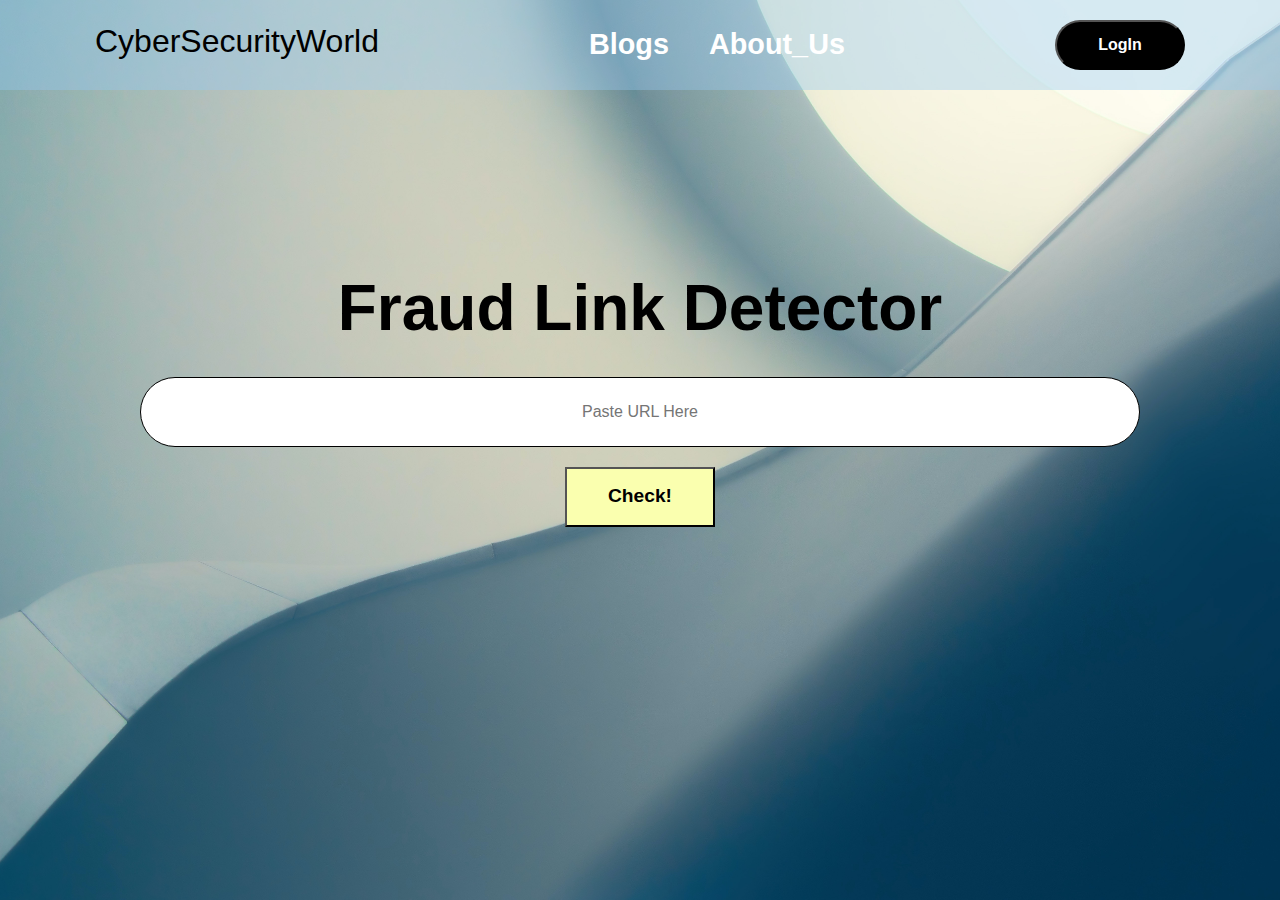
<file: Fraud-Link-Detection/index.html>
<!DOCTYPE html>
<html lang="en">

<head>
  <meta charset="UTF-8" />
  <meta name="viewport" content="width=device-width, initial-scale=1.0" />
  <title>Your Website Title</title>

  <!-- Link to Bootstrap CSS -->
  <link rel="stylesheet" href="https://maxcdn.bootstrapcdn.com/bootstrap/4.5.2/css/bootstrap.min.css" />

  <!-- Link to your custom CSS -->
  <link rel="stylesheet" href="stylesheet.css" />

<body>
  <nav>
    <div class="logo">
      <h2><a href="#"></a> CyberSecurityWorld</h2>
    </div>

    <div class="nav_content">
      <ul>
        <li><a href="#">Blogs</a></li>
        <li><a href="#" target="_blank">About_Us</a></li>
      </ul>
    </div>
    <button type="button" href="Valid Login Form/login.html">LogIn</button>
  </nav>

  <main>
    <div class="center-box">
      <h1>Fraud Link Detector</h1>
      <input type="text" id="url_input" placeholder="Paste URL Here" onkeypress="openWebsite()">
      <button type="button">Check!</button>
      <!-- <button onkeypress="openWebsite()"></button> -->
  </main>

  <!-- Include Bootstrap JS and jQuery -->
  <script src="https://code.jquery.com/jquery-3.5.1.slim.min.js"></script>
  <script src="https://cdn.jsdelivr.net/npm/@popperjs/core@2.5.3/dist/umd/popper.min.js"></script>
  <script src="https://maxcdn.bootstrapcdn.com/bootstrap/4.5.2/js/bootstrap.min.js"></script>
</body>

</html>
</file>
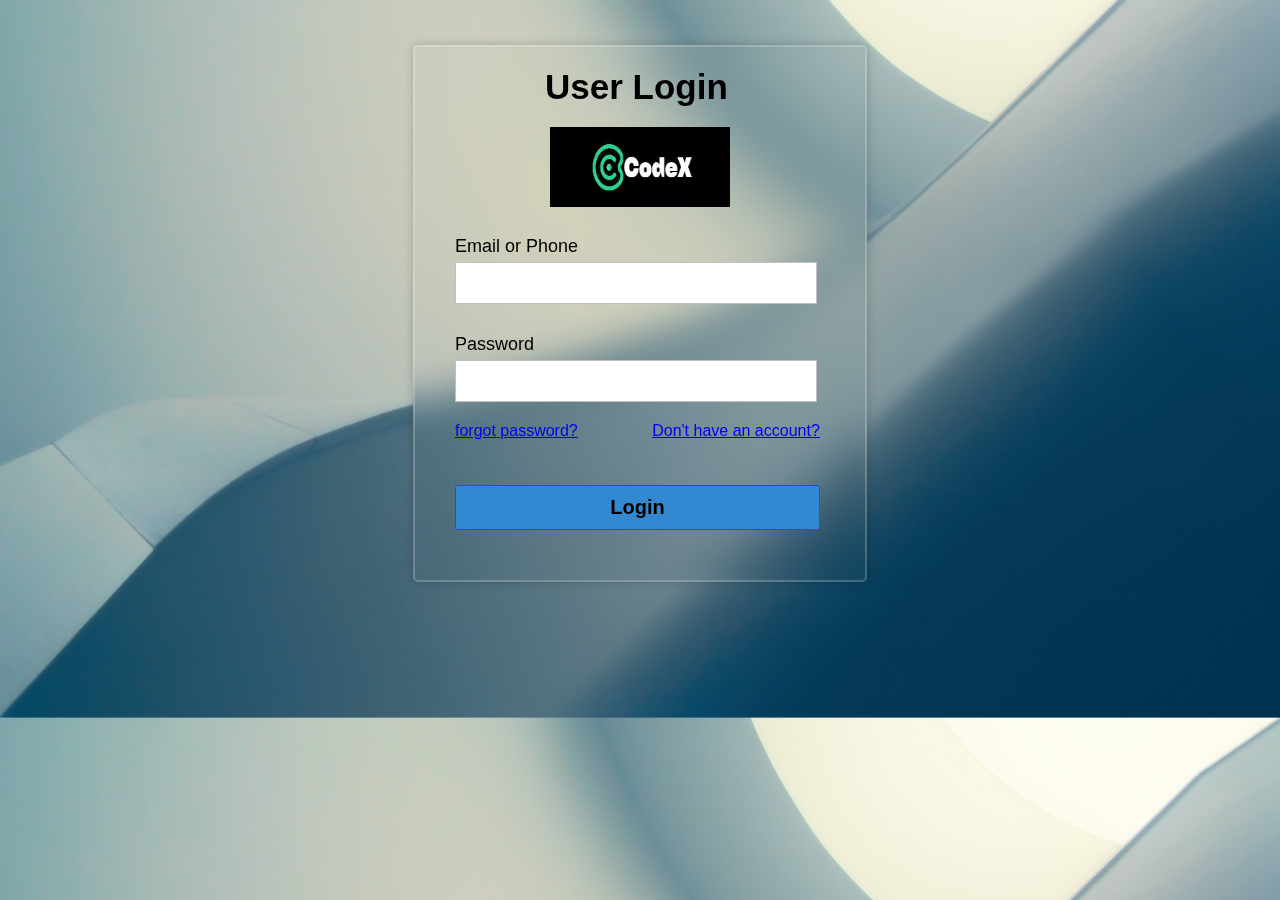
<file: Fraud-Link-Detection/Valid Login Form/login.html>
<!DOCTYPE html>
<html lang="en">

<head>
	<meta charset="UTF-8">
	<title>Validated Login Form</title>
	<link rel="stylesheet" href="style.css">
</head>

<body>
	<div class="container">
		<div class="mainform">
			<h1 class="label">User Login</h1>
			<img src="logo.jpg" alt="CodeX" style="height: 80px; width: 180px; margin-left: 135px;">
			<form class="login_form" action="home.html" method="post" name="form" onsubmit="return validated()">
				<div class="font">Email or Phone</div>
				<input autocomplete="off" type="text" name="email">
				<div id="email_error">Please fill up your Email or Phone</div>
				<div class="font font2">Password</div>
				<input type="password" name="password">
				<div id="pass_error">Please fill up your Password</div>

				<div class="options">
					<a href="blank">forgot password?</a>
					<a href="signup.html" id="donthaveacc">Don't have an account?</a>
				</div>
				
				<button type="submit" href="index.html">Login</button>
			</label>
				<!-- <label class="rem">Remember Me:<input type="checkbox" id="rememberMe">
				</label> -->
			</form>
		</div>
	</div>
	<script src="valid.js"></script>
</body>

</html>
</file>
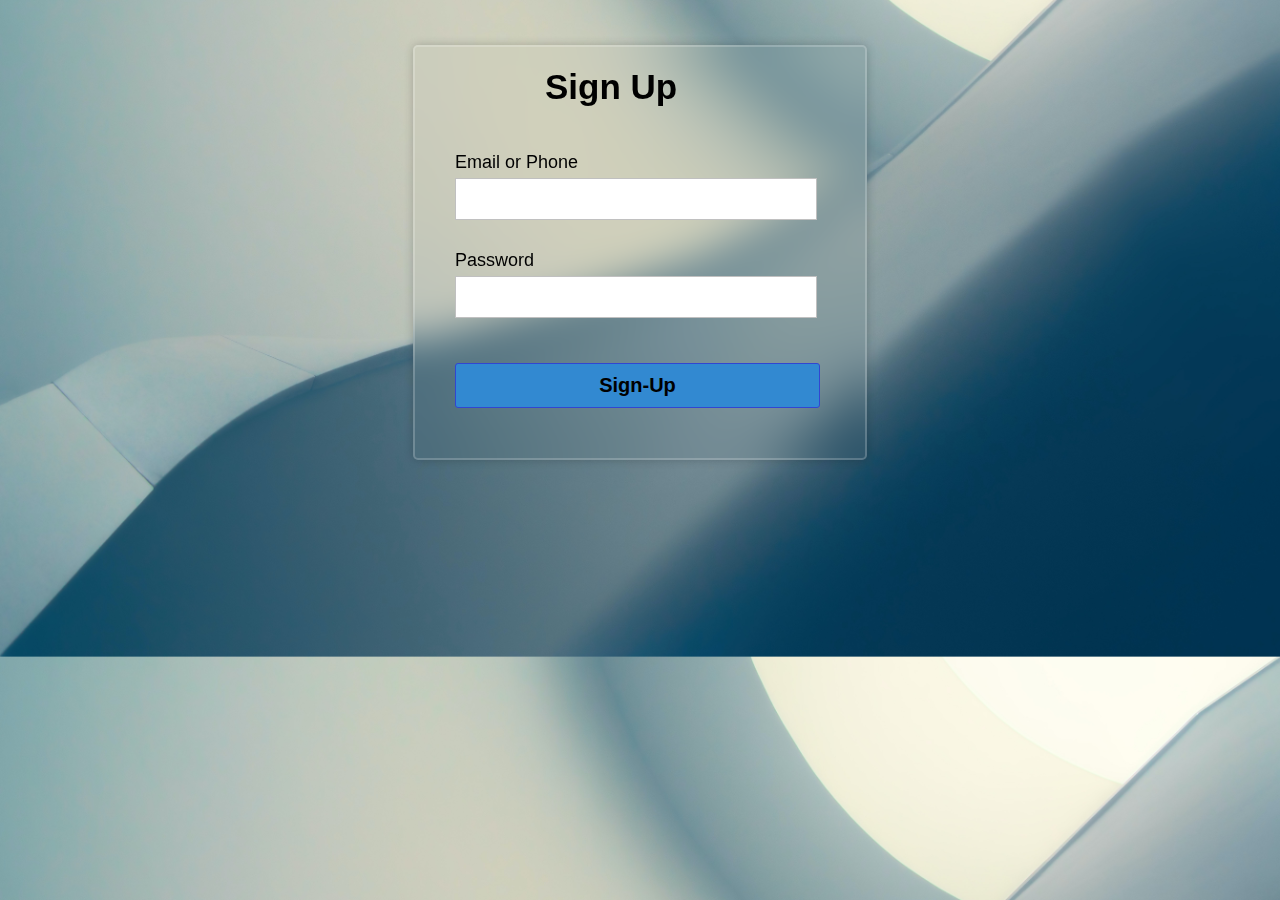
<file: Fraud-Link-Detection/Valid Login Form/signup.html>
<!DOCTYPE html>
<html lang="en">

<head>
	<meta charset="UTF-8">
	<title>Validated Login Form</title>
	<link rel="stylesheet" href="style.css">
</head>

<body>
	<div class="container">
		<div class="mainform">
			<h1 class="label">Sign Up</h1>
			<form class="login_form" action="home.html" method="post" name="form" onsubmit="return validated()">
				<div class="font">Email or Phone</div>
				<input autocomplete="off" type="text" name="email">
				<div id="email_error">Please fill up your Email or Phone</div>
				<div class="font font2">Password</div>
				<input type="password" name="password">
				<div id="pass_error">Please fill up your Password</div>
				
				<button type="submit">Sign-Up</button>
			</form>
		</div>
	</div>
	<script src="valid.js"></script>
</body>

</html>
</file>
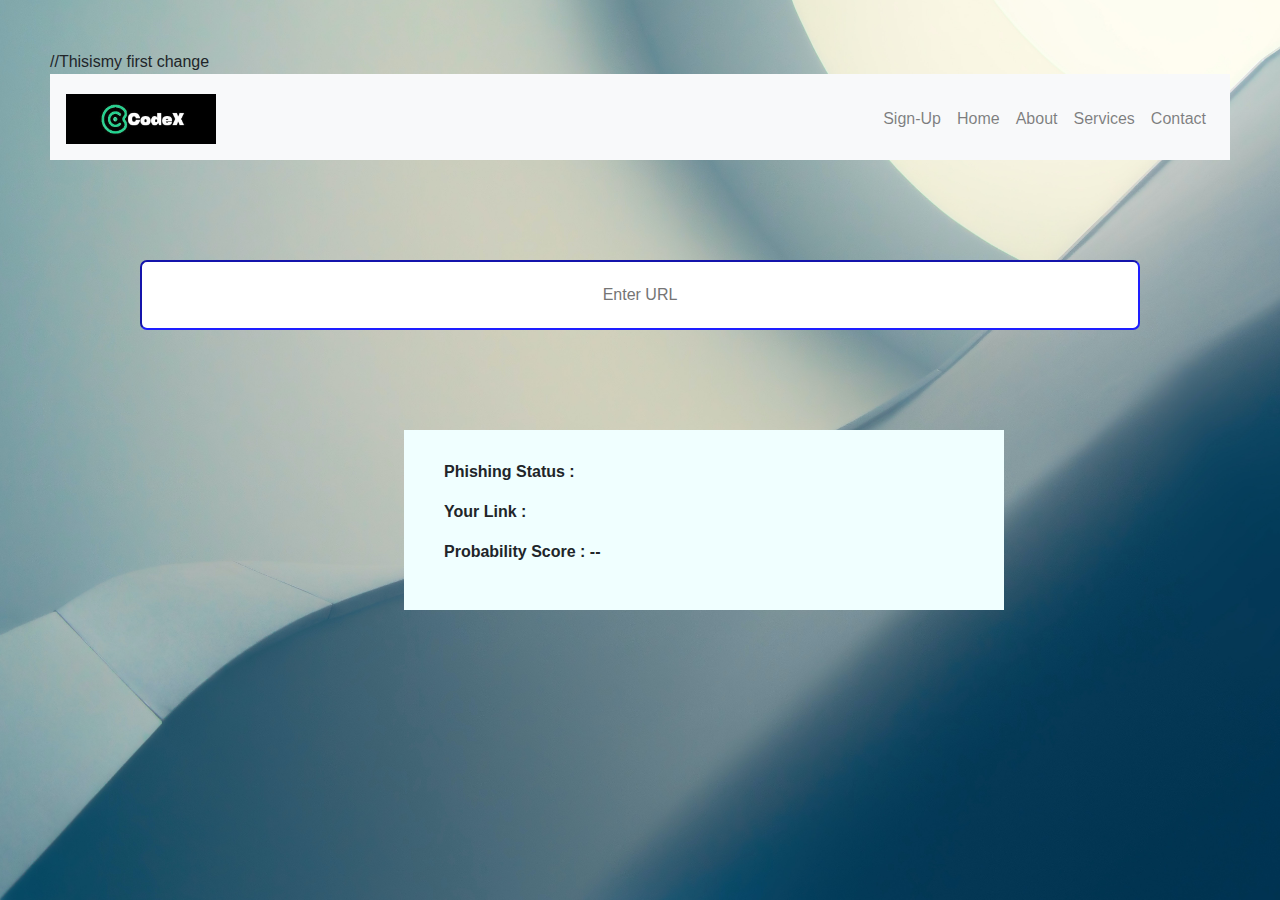
<file: HACKATHON/website/Webpage.html>
//Thisismy first change

<!DOCTYPE html>
<html lang="en">

<head>
  <meta charset="UTF-8" />
  <meta name="viewport" content="width=device-width, initial-scale=1.0" />
  <title>Your Website Title</title>

  <!-- Link to Bootstrap CSS -->
  <link rel="stylesheet" href="https://maxcdn.bootstrapcdn.com/bootstrap/4.5.2/css/bootstrap.min.css" />

  <!-- Link to your custom CSS -->
  <link rel="stylesheet" href="stylesheet.css" />

<body>
  <header>
    <nav class="navbar navbar-expand-lg navbar-light bg-light">
      <img src="logo1.jpg" alt="" style="height: 50px; width: 150px" />

      <button class="navbar-toggler" type="button" data-toggle="collapse" data-target="#navbarNav"
        aria-controls="navbarNav" aria-expanded="false" aria-label="Toggle navigation">
        <span class="navbar-toggler-icon"></span>
      </button>
      <div class="collapse navbar-collapse" id="navbarNav">
        <ul class="navbar-nav ml-auto">
          <li class="nav-item">
            <a class="nav-link" href="Valid Login Form/login.html">Sign-Up</a>
          </li>
          <li class="nav-item">
            <a class="nav-link" href="#">Home</a>
          </li>
          <li class="nav-item">
            <a class="nav-link" href="#">About</a>
          </li>
          <li class="nav-item">
            <a class="nav-link" href="#">Services</a>
          </li>
          <li class="nav-item">
            <a class="nav-link" href="#">Contact</a>
          </li>
        </ul>
      </div>
    </nav>
  </header>

  <main>
    <div class="container center-box">

      <input type="text" id="input" class="center-box" placeholder="Enter URL" onkeypress="openWebsite()">

      <!-- <button onkeypress="openWebsite()"></button> -->


    </div>
    <div class="dialog">
      <ul>
          <p><strong>Phishing Status : </strong></p>

      </ul>
      <ul>
          <p><strong>Your Link : </strong></p>
        </ul>  
        <ul>
          <p><strong>Probability Score : --</strong></p>
        </ul>  
        <!-- <p id="generatedLink"> ""</p> -->
    </div>
  </main>

  <!-- Include Bootstrap JS and jQuery -->
  <script src="https://code.jquery.com/jquery-3.5.1.slim.min.js"></script>
  <script src="https://cdn.jsdelivr.net/npm/@popperjs/core@2.5.3/dist/umd/popper.min.js"></script>
  <script src="https://maxcdn.bootstrapcdn.com/bootstrap/4.5.2/js/bootstrap.min.js"></script>
</body>

</html>
</file>
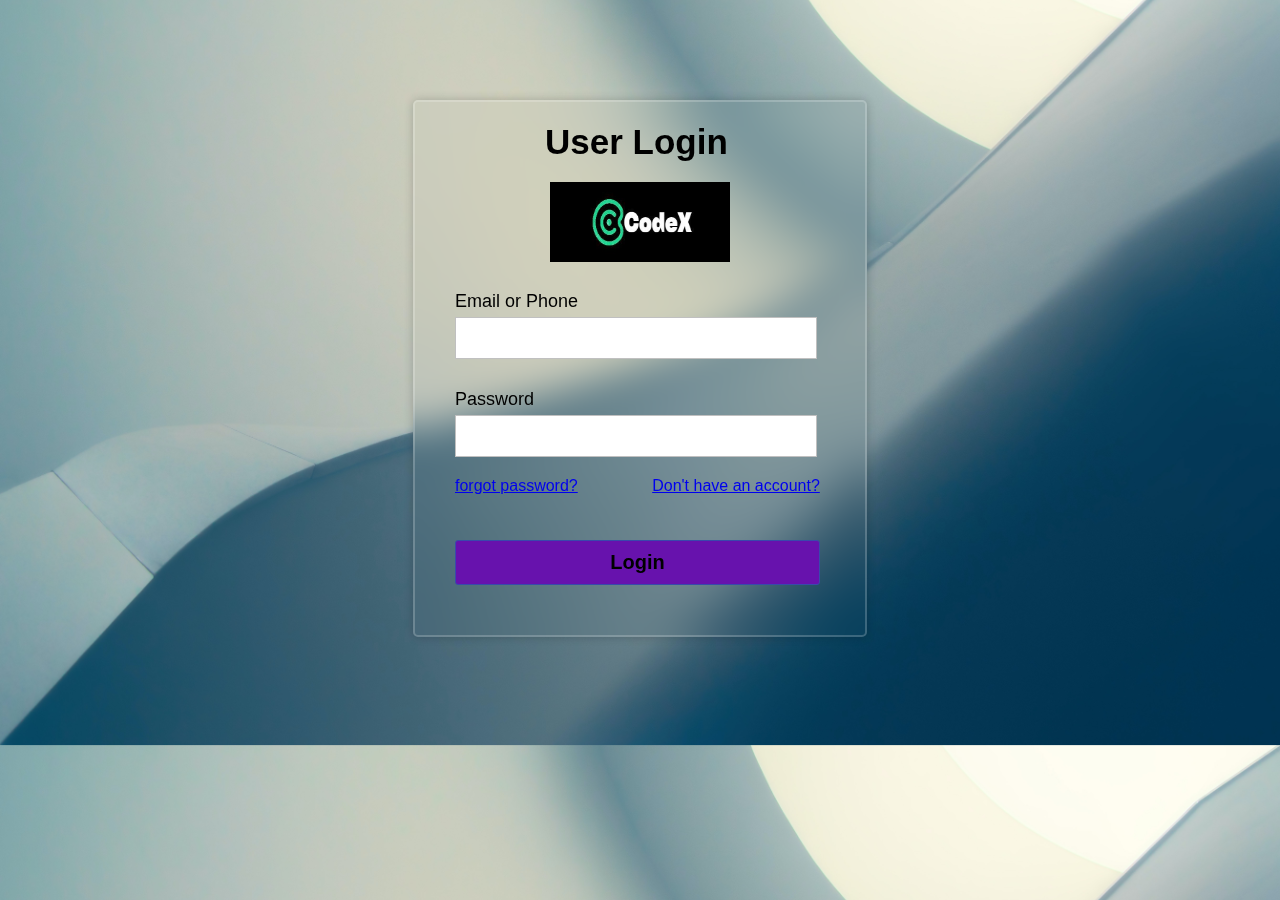
<file: HACKATHON/website/Valid Login Form/login.html>
<!DOCTYPE html>
<html lang="en">

<head>
	<meta charset="UTF-8">
	<title>Validated Login Form</title>
	<link rel="stylesheet" href="style.css">
</head>

<body>
	<div class="container">
		<div class="mainform">
			<h1 class="label">User Login</h1>
			<img src="logo.jpg" alt="CodeX" style="height: 80px; width: 180px; margin-left: 135px;">
			<form class="login_form" action="home.html" method="post" name="form" onsubmit="return validated()">
				<div class="font">Email or Phone</div>
				<input autocomplete="off" type="text" name="email">
				<div id="email_error">Please fill up your Email or Phone</div>
				<div class="font font2">Password</div>
				<input type="password" name="password">
				<div id="pass_error">Please fill up your Password</div>

				<div class="options">
					<a href="blank">forgot password?</a>
					<a href="signup.html" id="donthaveacc">Don't have an account?</a>
				</div>
				<a href="Webpage.html">
				<button type="submit">Login</button>
				</a>
			</label>
				<!-- <label class="rem">Remember Me:<input type="checkbox" id="rememberMe">
				</label> -->
			</form>
		</div>
	</div>
	<script src="valid.js"></script>
</body>

</html>
</file>
<file: Fraud-Link-Detection/stylesheet.css>
@import url('https://fonts.googleapis.com/css2?family=Ga+Maamli&display=swap');

* {
  margin: 0;
  padding: 0;
  font-family: 'Poppins', sans-serif;
  color: black;
  box-sizing: border-box;
}

body {
  background: #080808;
  color: #fff;
  background-image: url(bgimg.jpg);
  background-position: center;
  background-repeat: no-repeat;
  background-size: cover;
  background-attachment: fixed;
}

:root {
  --primary_color: #0F67B1;
  --bg_color: #96C9F4;
  --hvr_color: #3FA2F6;
  --txt_color: #FAFFAF;
}



/* This is NavBar Styling */
nav {
  width: 100vw;
  height: 90px;
  background-color: #96caf462;
  display: flex;
  align-items: center;
  align-content: space-between;
  justify-content: space-around;
  flex-wrap: nowrap;
  flex-direction: row;
}

.logo {
  font-family: sans-serif;
  font-weight: 800;
}

nav ul {
  list-style-type: none;
  margin: 0;
  padding: 0;
  display: flex;
  align-items: center;
  justify-content: space-around
    /* width: 50%; */
}

nav li {
  margin: 0px 20px;
  font-weight: bolder;
  font-size: 1.8rem;
}

nav a {
  color: #fff;
  text-decoration: none;
}

nav ul li a:hover {
  color: var(--primary_color);
  font-size: 2rem;
  font-weight: bolder;
}

nav button{
  height: 50px;
  width: 130px;
  border-radius: 25px;
  color: white;
  background-color: black;
  font-weight: bold;
  transition: color 0.3s ease, background-color 0.3s ease;
}

nav button:hover{
  color: black;
  background-color: white;
}

/* Center align the input box and text */
.center-box {
  text-align: center;
  margin-top: 20vh;
}

.center-box h1{
  font-family:Verdana, Geneva, Tahoma, sans-serif;
  font-size: 4rem;
  font-weight: 700;
  margin: 30px;
}

#url_input {
  display: block;
  height: 70px;
  width: 1000px;
  margin: 0 auto;
  /* Center horizontally */
  text-align: center;
  /* Center text within the input */
  margin: auto;
  border: 1px solid black;
  border-radius: 70px;
}

.center-box button{
  height: 60px;
  width: 150px;
  margin: 20px 40px;
  background-color: var(--txt_color);
  font-weight: bolder;
  font-size: larger;
  transition: color 0.3s ease, background-color 0.3s ease;
}

.center-box button:hover{
  background-color: var(--primary_color);
  color: white;
  font-size: 1.5rem;
}
</file>
<file: Fraud-Link-Detection/Valid Login Form/style.css>
*{
	padding: 0;
	margin: 0;
}
body{
	display: flex;
	justify-content: center; 
	align-items: center;
	min-height: center;
	background: url("bgimg.jpg");
	background-size: cover;
	background-position: center;
	font-family: sans-serif;
}
:root {
	--primary_color: #0F67B1;
	--bg_color: #3289d1;
	--hvr_color: #3FA2F6;
	--txt_color: #FAFFAF;
}

  
.container{
	/* background-image: url('website/bgimg.jpg'); */
	position: relative;
	margin-top: 5vh;
	width: 450px;
	height: auto;
	background: #dedede;
	border-radius: 5px;
	background: transparent;
	border: 2px solid rgba(255, 255, 255, 0.2);
	backdrop-filter: blur(20px);
	box-shadow: 0 0 10px rgba(0, 0, 0, 0.2);
	color: white;
}
.label{
	padding: 20px 130px;
	font-size: 35px;
	font-weight: bold;
	color: #000000;
}
.login_form{
	padding: 20px 40px;
}
.login_form .font{
	font-size: 18px;
	color: #000000;
	margin: 5px 0;
}
.login_form input{
	height: 40px;
	width: 350px;
	padding: 0 5px;
	font-size: 18px;
	outline: none;
	border: 1px solid silver;
}
.login_form .font2{
	margin-top: 30px;
}
.login_form button{
	margin: 45px 0 30px 0;
	height: 45px;
	width: 365px;
	font-size: 20px;
	color: rgb(0, 0, 0);
	outline: none;
	cursor: pointer;
	font-weight: bold;
	background: var(--bg_color);
	border-radius: 3px;
	border: 1px solid #3146d1;
	transition: .5s;
}
.login_form button:hover{
	background: var(--hvr_color);
}
.login_form #email_error,
.login_form #pass_error{
	margin-top: 5px;
	width: 345px;
	font-size: 18px;
	color: #e22626;
	background: rgba(255,0,0,0.1);
	text-align: center;
	padding: 5px 8px;
	border-radius: 3px;
	border: 1px solid #EF9A9A;
	display: none;
}

.mainform{
	/* opacity: 0.5; */
	background: transparent;
}

.options {
	margin-top: 20px;
}
#donthaveacc {
	margin-left: 70px;
}
.rem {
	margin-top: 10px;
}
#rememberme {
	tab-size: 50px;
}
</file>
<file: HACKATHON/website/stylesheet.css>
/* Customize background styling */

body {
  background-image: url("bgimg.jpg");

  /* Change background colors as desired */
  background-size: cover;
  background-attachment: fixed;
  padding: 50px;
}

/* Center align the input box and text */
.center-box {
  text-align: center;
  margin-top: 100px;
}

/* Style the input box */
.custom-input {
  width: 300px;
  padding: 10px;
}

#input {
  display: block;
  margin: 0 auto;
  /* Center horizontally */
  text-align: center;
  /* Center text within the input */
  margin: auto;
  left: auto;
  border-width: 2px;
  border-color: rgb(30, 30, 255);
  height: 70px;
  width: 1000px;
  border-radius: 7px;

}

.dialog {
  background-color: azure;
  height: auto;
  width: 600px;
  align-content: center;
  margin-top: 100px;
  margin-left: 30%;
  padding-top: 30px;
  padding-bottom: 30px;
}

.navbar {
  position: relative;
  display: -ms-flexbox;
  display: flex;
  -ms-flex-wrap: wrap;
  flex-wrap: wrap;
  -ms-flex-align: center;
  align-items: center;
  -ms-flex-pack: justify;
  justify-content: space-between;
  padding: 0.5rem 1rem;
  height: 86px;
  padding-top: 12px;
}

#element.style {
  height: 86px;
  padding-top: 12px;
  display: block;
  margin: 0 auto;
  text-align: center;
  margin: auto;
  left: auto;
  border-width: 2px;
  border-color: rgb(30, 30, 255);
  height: 70px;
  width: 1000px;
  border-radius: 7px;
}
</file>
<file: HACKATHON/website/Valid Login Form/style.css>
*{
	padding: 0;
	margin: 0;
}
body{
	display: flex;
	justify-content: center; 
	align-items: center;
	min-height: center;
	background: url("bgimg.jpg");
	background-size: cover;
	background-position: center;
	font-family: sans-serif;
}
.container{
	/* background-image: url('website/bgimg.jpg'); */
	position: relative;
	margin-top: 100px;
	width: 450px;
	height: auto;
	background: #dedede;
	border-radius: 5px;
	background: transparent;
	border: 2px solid rgba(255, 255, 255, 0.2);
	backdrop-filter: blur(20px);
	box-shadow: 0 0 10px rgba(0, 0, 0, 0.2);
	color: white;
}
.label{
	padding: 20px 130px;
	font-size: 35px;
	font-weight: bold;
	color: #000000;
}
.login_form{
	padding: 20px 40px;
}
.login_form .font{
	font-size: 18px;
	color: #000000;
	margin: 5px 0;
}
.login_form input{
	height: 40px;
	width: 350px;
	padding: 0 5px;
	font-size: 18px;
	outline: none;
	border: 1px solid silver;
}
.login_form .font2{
	margin-top: 30px;
}
.login_form button{
	margin: 45px 0 30px 0;
	height: 45px;
	width: 365px;
	font-size: 20px;
	color: rgb(0, 0, 0);
	outline: none;
	cursor: pointer;
	font-weight: bold;
	background: #6712ad;
	border-radius: 3px;
	border: 1px solid #3949AB;
	transition: .5s;
}
.login_form button:hover{
	background: #151c6a;
}
.login_form #email_error,
.login_form #pass_error{
	margin-top: 5px;
	width: 345px;
	font-size: 18px;
	color: #C62828;
	background: rgba(255,0,0,0.1);
	text-align: center;
	padding: 5px 8px;
	border-radius: 3px;
	border: 1px solid #EF9A9A;
	display: none;
}

.mainform{
	/* opacity: 0.5; */
	background: transparent;
}

.options {
	margin-top: 20px;
}
#donthaveacc {
	margin-left: 70px;
}
.rem {
	margin-top: 10px;
}
#rememberme {
	tab-size: 50px;
}
</file>
